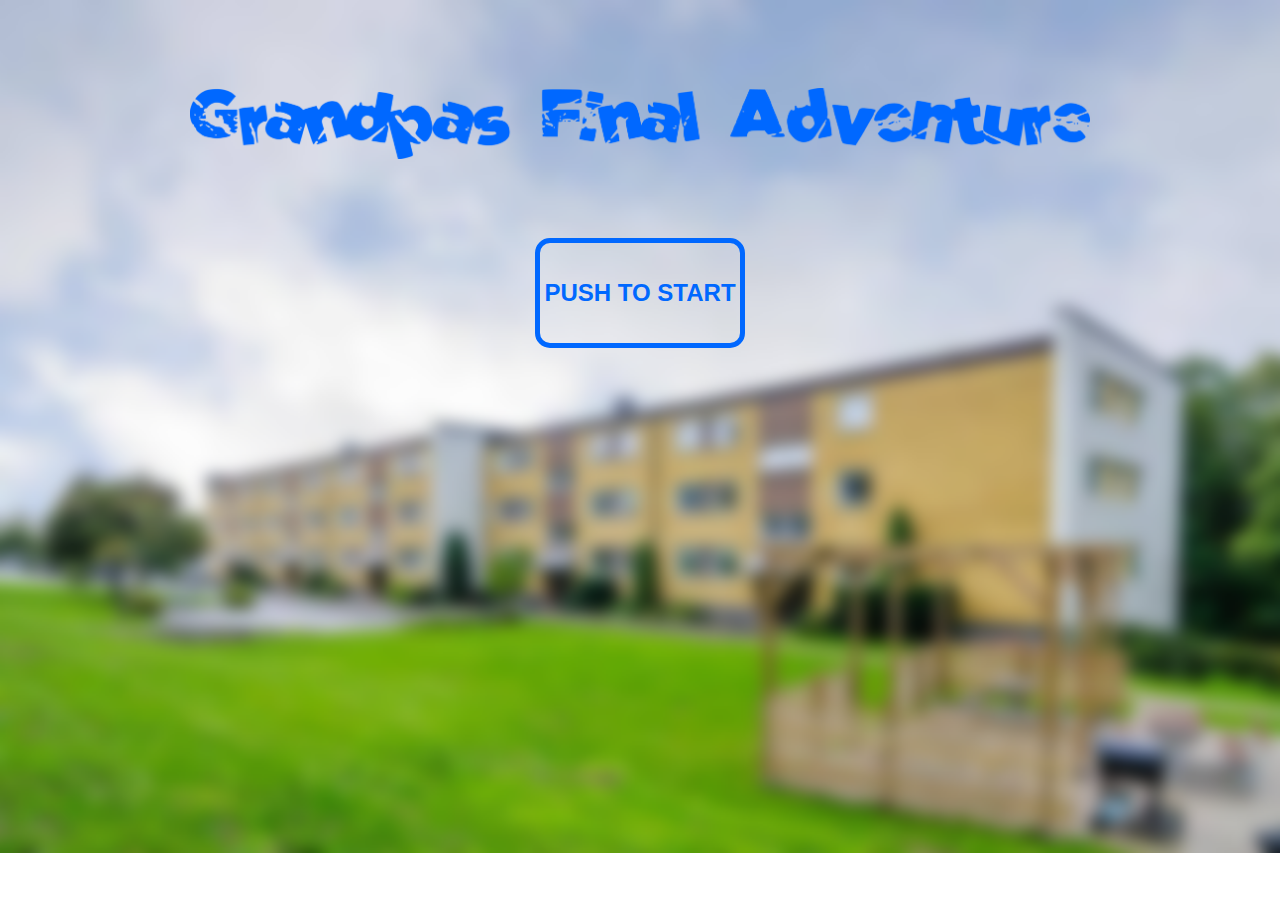
<file: index.html>
<!DOCTYPE html>
<html lang="en">
<head>
    <meta charset="UTF-8">
    <meta http-equiv="X-UA-Compatible" content="IE=edge">
    <meta name="viewport" content="width=device-width, initial-scale=1.0">
    <link rel="stylesheet" type="text/css" href="style-start.css">
    <title>Grandpas Final Adventure</title>
</head>
<body>
    <div class="space-box">

    </div>
    <div class="slogan">
    </div>
    <div class="p-start">
        <h2>PUSH TO START</h2>
    </div>
</body>
<script src="javaScript/script-links.js"></script>
</html>
</file>
<file: style-start.css>
body {
    font-family: 'Trebuchet MS', 'Lucida Sans Unicode', 'Lucida Grande', 'Lucida Sans', Arial, sans-serif;
    background-image: url(pictures/dalvik.png);
    background-size: cover;
    background-repeat: no-repeat;
}

.space-box {
    height: 80px;
}

.p-start {
    height: 100px;
    width:200px;
    margin: 0 auto;
    color: #0068ff;
    border: solid 5px #0068ff;
    border-radius: 15px;
    line-height: 60px;
    text-align: center;
}

.p-start:hover {
    color: white;
    background-color: #0068ff;
}

.slogan {
    background-image: url(pictures/JÖRGAN-SLOGAN.png);
    background-size: contain;
    background-repeat: no-repeat;
    width: 900px;
    height: 150px;
    margin: 0 auto;
}
</file>
